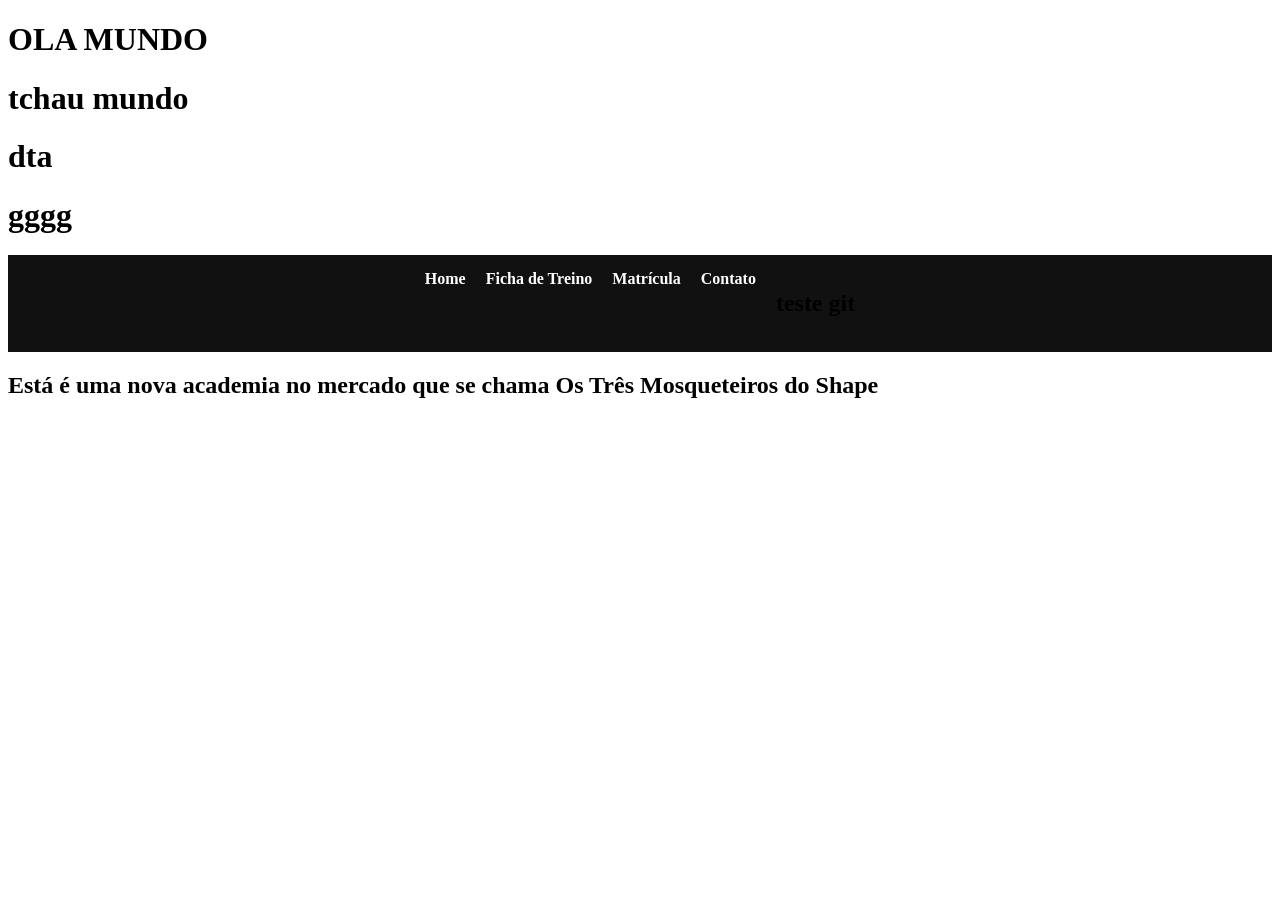
<file: index.html>
<!DOCTYPE html>
<html lang="pt-br">

<head>
    <meta charset="UTF-8">
    <meta name="viewport" content="width=device-width, initial-scale=1.0">
    <title>Os Três Mosqueteiros do Shape</title>
    <link rel="stylesheet" href="style.css">
    
        <div class = "header">
            <h1>OLA MUNDO</h1>
            <h1>tchau mundo</h1>
            <h1>dta</h1>
            <h1>gggg</h1>
    </div>

        <nav class="menu">
            <a href="index.html">Home</a>
            <a href="fichaTreino.html">Ficha de Treino</a>
            <a href="matricula.html">Matrícula</a>
            <a href="contato.html">Contato</a>
            <h1>teste git</h1>
        </nav>
    </div>


    <main class = "conteudo-principal">
        <h2>Está é uma nova academia no mercado que se chama Os Três Mosqueteiros do Shape</h2>
    </main>

</head>

<body>

</body>

</html>
</file>
<file: style.css>
.body{
    display: flex;
    box-sizing: border-box;
    margin: 0;
}
.menu {
    display: flex;
    justify-content: center;
    gap: 20px;
    background-color: #111;
    padding: 15px;
}

.menu a {
    color: white;
    text-decoration: none;
    font-weight: bold;
}

.menu a:hover {
    color: #00ff88;
}
</file>
